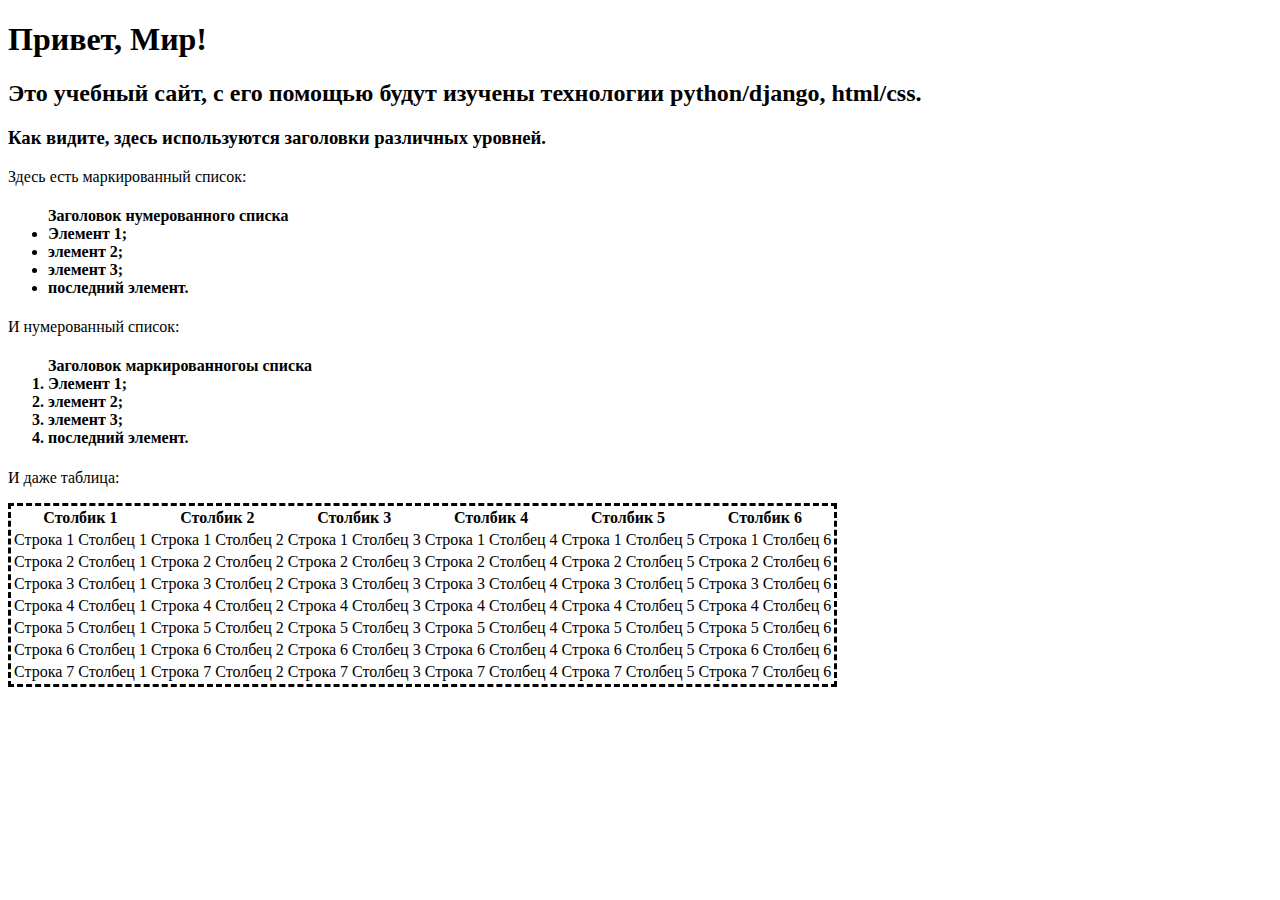
<file: django lab2/firstwebpage/flatpages/templates/index.html>
<!DOCTYPE html>
<html>
<head>
	<title>Привет, Мир!</title>
</head>
<body>
	<h1>Привет, Мир!</h1>
	<h2>Это учебный сайт, с его помощью будут изучены
		технологии
	python/django, html/css.</h2>
	<h3>Как видите, здесь используются заголовки различных
	уровней.</h3>
	<p>Здесь есть маркированный список:</p>
	<h4>
		<ul>
			<thead>Заголовок нумерованного списка</thead>
			<li>Элемент 1;</li>
			<li>элемент 2;</li>
			<li>элемент 3;</li>
			<li>последний элемент.</li>
		</ul>
	</h4>
	<p>И нумерованный список:</p>
	<h4>
		<ol>
			<thead>Заголовок маркированногоы списка</thead>
			<li>Элемент 1;</li>
			<li>элемент 2;</li>
			<li>элемент 3;</li>
			<li>последний элемент.</li>
		</ol>
	</h4>
	<p>И даже таблица:</p>
	<table style="border: dashed;">
		<thead>
			<tr>
				<th>Столбик 1</th>
				<th>Столбик 2</th>
				<th>Столбик 3</th>
				<th>Столбик 4</th>
				<th>Столбик 5</th>
				<th>Столбик 6</th>
			</tr>
		</thead>
		<tr>
			<td>Строка 1 Столбец 1</td>
			<td>Строка 1 Столбец 2</td>
			<td>Строка 1 Столбец 3</td>
			<td>Строка 1 Столбец 4</td>
			<td>Строка 1 Столбец 5</td>
			<td>Строка 1 Столбец 6</td>
		</tr>
		<tr>
			<td>Строка 2 Столбец 1</td>
			<td>Строка 2 Столбец 2</td>
			<td>Строка 2 Столбец 3</td>
			<td>Строка 2 Столбец 4</td>
			<td>Строка 2 Столбец 5</td>
			<td>Строка 2 Столбец 6</td>
		</tr>
		<tr>
			<td>Строка 3 Столбец 1</td>
			<td>Строка 3 Столбец 2</td>
			<td>Строка 3 Столбец 3</td>
			<td>Строка 3 Столбец 4</td>
			<td>Строка 3 Столбец 5</td>
			<td>Строка 3 Столбец 6</td>
		</tr>
		<tr>
			<td>Строка 4 Столбец 1</td>
			<td>Строка 4 Столбец 2</td>
			<td>Строка 4 Столбец 3</td>
			<td>Строка 4 Столбец 4</td>
			<td>Строка 4 Столбец 5</td>
			<td>Строка 4 Столбец 6</td>
		</tr>
		<tr>
			<td>Строка 5 Столбец 1</td>
			<td>Строка 5 Столбец 2</td>
			<td>Строка 5 Столбец 3</td>
			<td>Строка 5 Столбец 4</td>
			<td>Строка 5 Столбец 5</td>
			<td>Строка 5 Столбец 6</td>
		</tr>
		<tr>
			<td>Строка 6 Столбец 1</td>
			<td>Строка 6 Столбец 2</td>
			<td>Строка 6 Столбец 3</td>
			<td>Строка 6 Столбец 4</td>
			<td>Строка 6 Столбец 5</td>
			<td>Строка 6 Столбец 6</td>
		</tr>
		<tr>
			<td>Строка 7 Столбец 1</td>
			<td>Строка 7 Столбец 2</td>
			<td>Строка 7 Столбец 3</td>
			<td>Строка 7 Столбец 4</td>
			<td>Строка 7 Столбец 5</td>
			<td>Строка 7 Столбец 6</td>
		</tr>
	</table>
</body>
</html>
</file>
